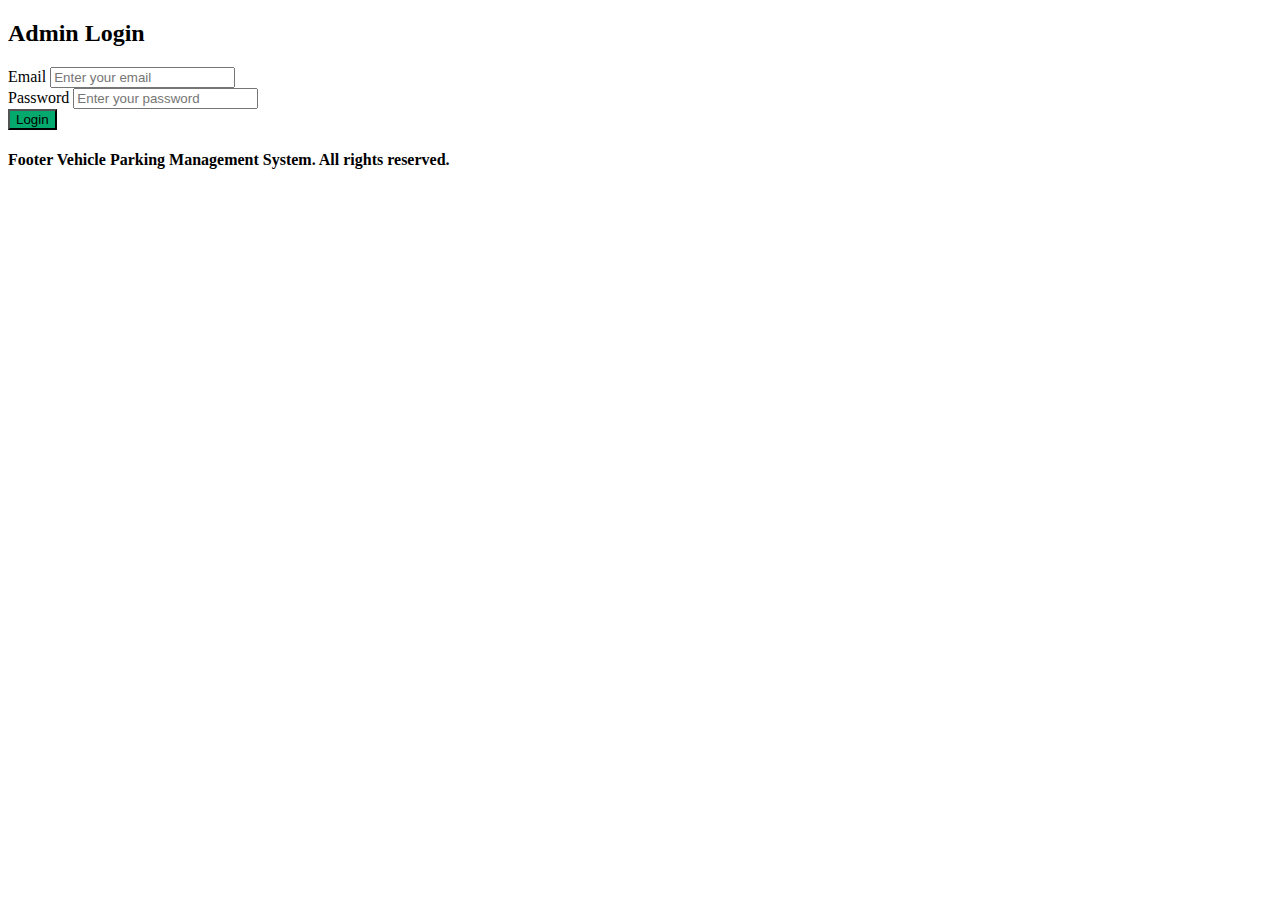
<file: SmartParkingManagementSystem/src/main/resources/templates/AdminLogin.html>
<!DOCTYPE html>
<html lang="en">
<head>
    <meta charset="UTF-8">
    <meta name="viewport" content="width=device-width, initial-scale=1.0">
    <meta http-equiv="X-UA-Compatible" content="IE=edge">
    <title>Your Page Title</title>
    
    <div th:replace="~{navbar.html}"></div>   
</head>
<body class="adminlogin">
    <div class="login-container">
        <form class="login-form" action="/adminlogin" method="POST">
            <h2>Admin Login</h2>
           <div th:text="${error}" style="color: red; text-align: center; margin-top: 10px; font-weight: bold; "></div>
           
            <div class="form-group">
                <label for="email">Email</label>
                <input type="email" id="email" name="email" placeholder="Enter your email" required>
            </div>
            <div class="form-group">
                <label for="password">Password</label>
                <input type="password" id="password" name="password" placeholder="Enter your password" required>
            </div>
            <button type="submit" style="background-color: #04AA6D;" >Login</button>
        </form>
    </div>
    <div class="homefooter" style="width:100%;">
			<h4>Footer Vehicle Parking Management System. All rights
				reserved.</h4>
		</div>
</body>
</html>
</file>
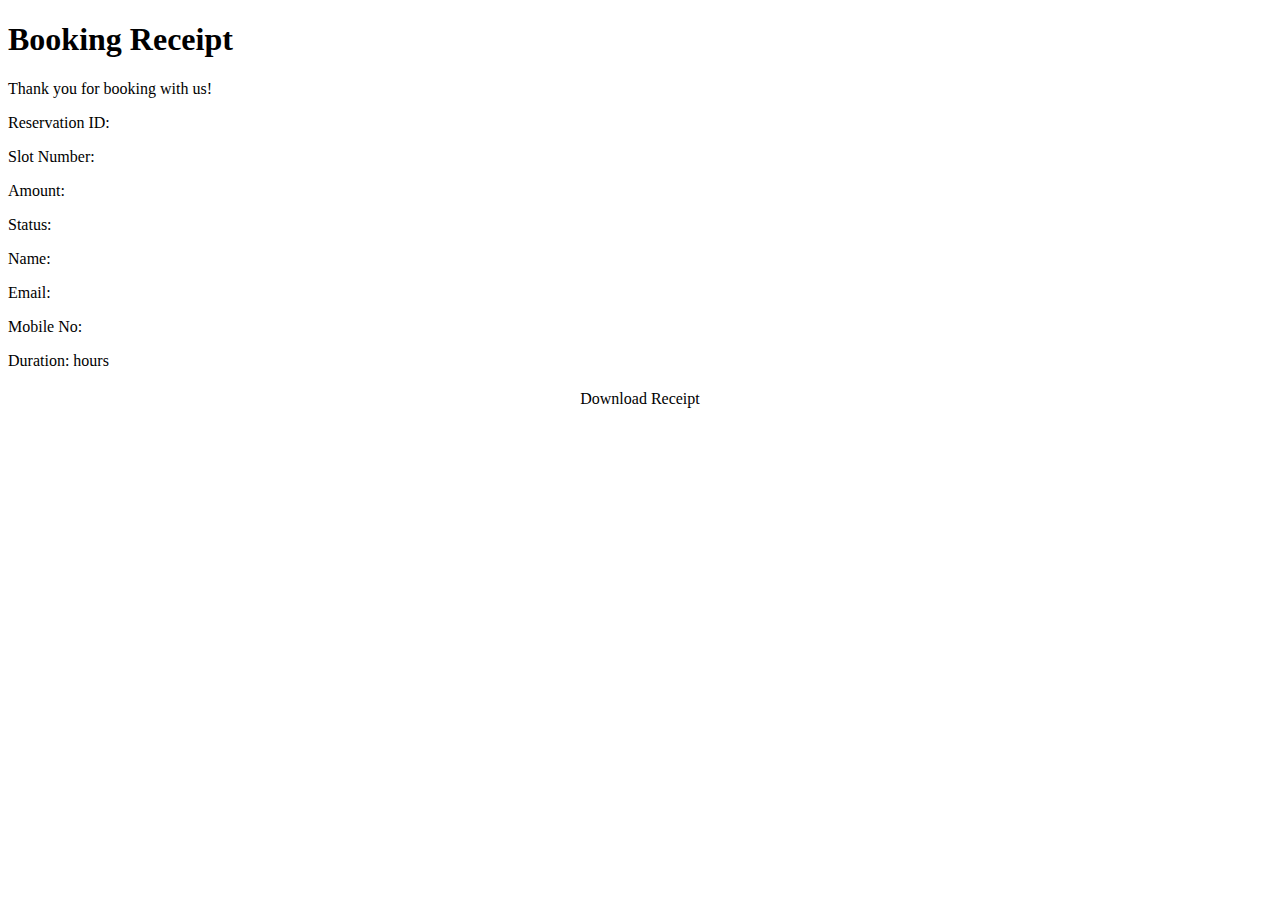
<file: SmartParkingManagementSystem/src/main/resources/templates/receipt.html>
<!DOCTYPE html>
<html xmlns:th="http://www.thymeleaf.org">
<head>
    <meta charset="UTF-8">
    <title>Booking Receipt</title>
    
       
    
</head>
<body class="Booking Receipt">
    <div class="receipt">
        <h1>Booking Receipt</h1>
        <p>Thank you for booking with us!</p>
        <div class="details">
            <p>Reservation ID: <span th:text="${reservation.reservationId}"></span></p>
            <p>Slot Number: <span th:text="${reservation.slotNumber}"></span></p>
            <p>Amount: <span th:text="${reservation.amount}"></span></p>
            <p>Status: <span th:text="${reservation.status}"></span></p>
            <p>Name: <span th:text="${reservation.name}"></span></p>
            <p>Email: <span th:text="${reservation.email}"></span></p>
            <p>Mobile No: <span th:text="${reservation.mobileNo}"></span></p>
            <p>Duration: <span th:text="${reservation.duration}"></span> hours</p>
        </div>
    </div>
    <div style="text-align: center; margin-top: 20px;">
        <a th:href="@{/api/reservations/download-receipt/{id}(id=${reservation.id})}" download="receipt.html">Download Receipt</a>
    </div>
</body>
</html>
</file>
